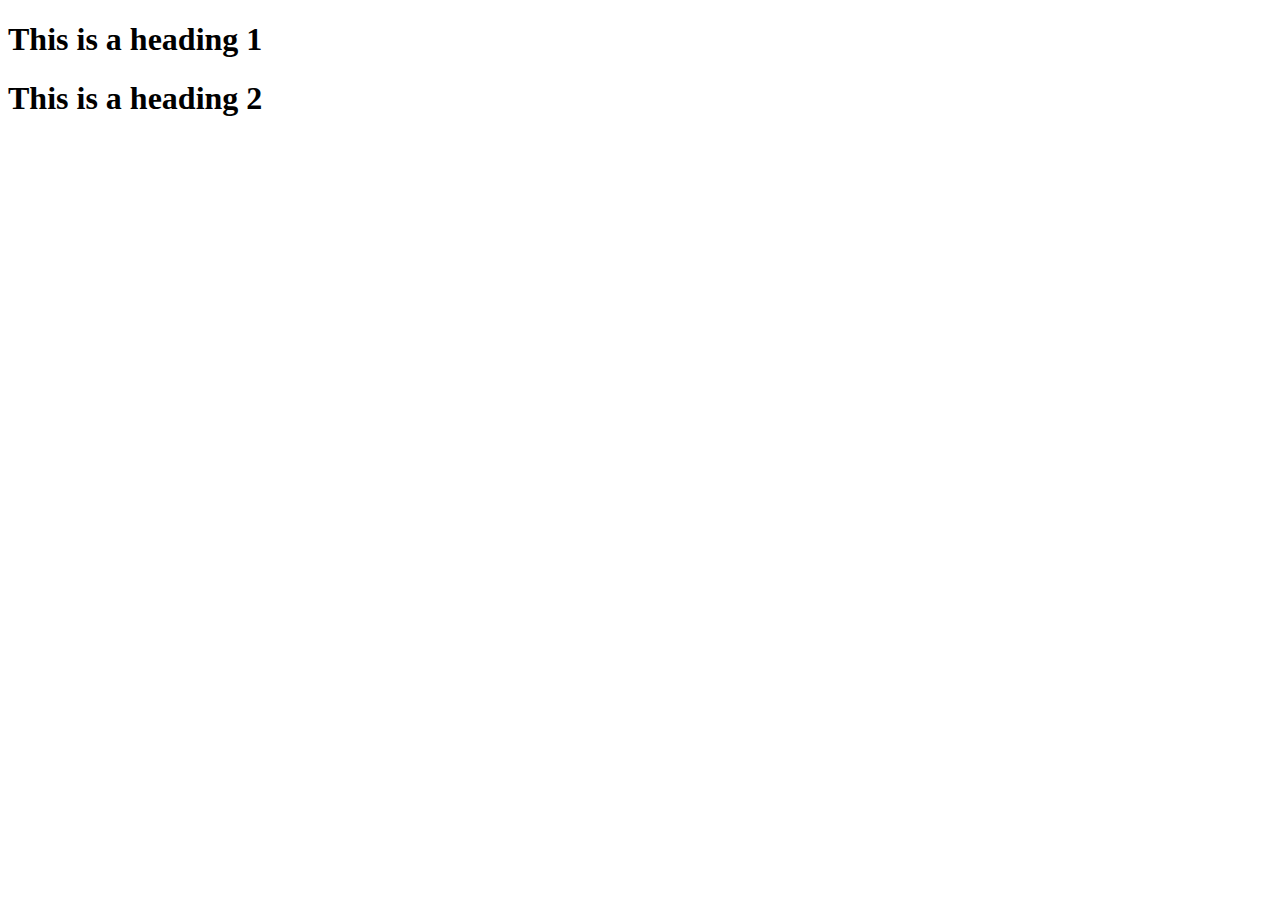
<file: Practice JavaScript/tutorial34/index.html>
<!DOCTYPE html>
<html lang="en">
<head>
    <meta charset="UTF-8">
    <meta http-equiv="X-UA-Compatible" content="IE=edge">
    <meta name="viewport" content="width=device-width, initial-scale=1.0">
    <title>Document</title>
</head>
<body>
<h1>This is a heading 1</h1>
<h1>This is a heading 2</h1>

    <script src="index.js">

    </script>
</body>
</html>
</file>
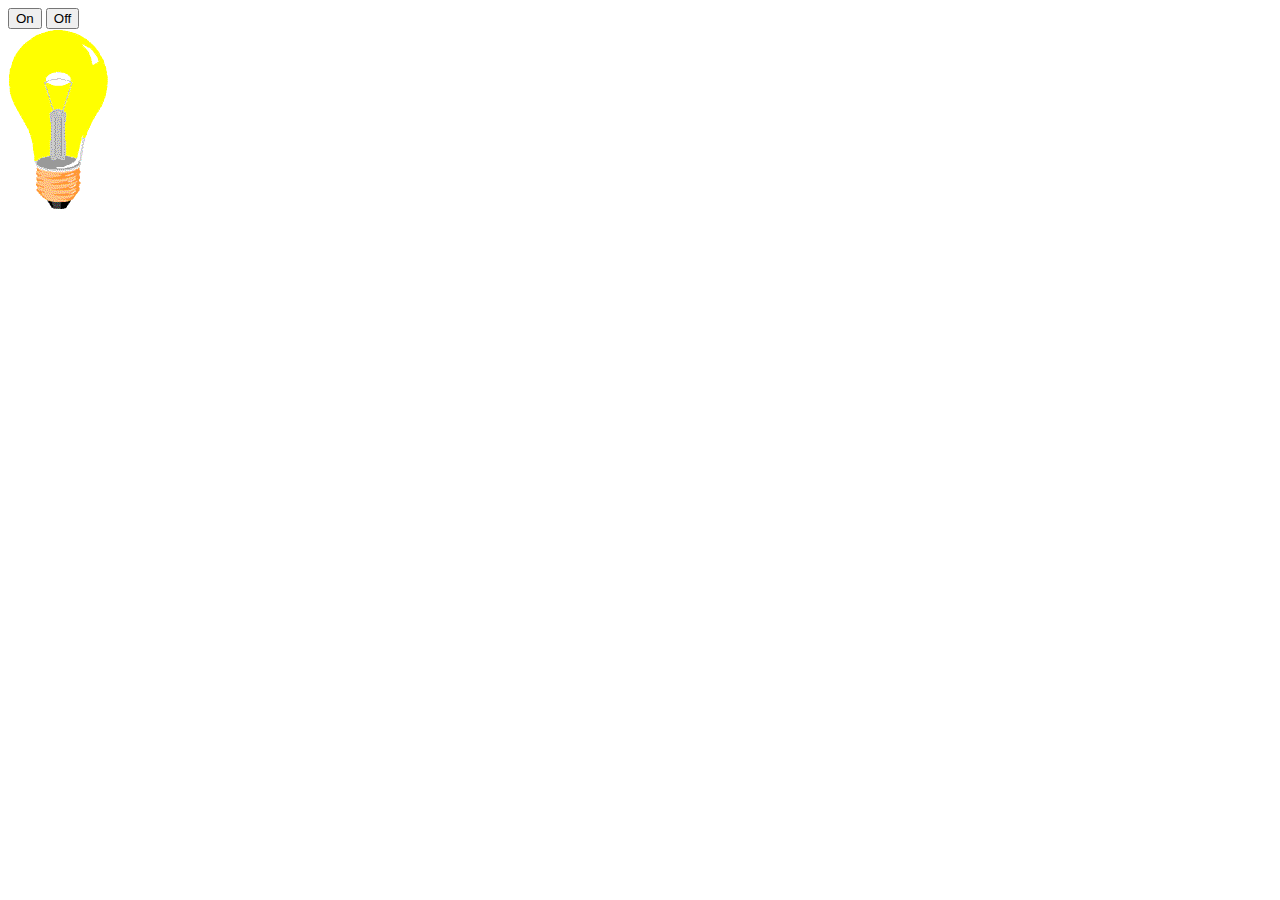
<file: Practice JavaScript/tutorial36/index.html>
<!DOCTYPE html>
<html lang="en">
<head>
    <meta charset="UTF-8">
    <meta http-equiv="X-UA-Compatible" content="IE=edge">
    <meta name="viewport" content="width=device-width, initial-scale=1.0">
    <title>Document</title>
</head>
<body>

    <button onclick="myMessage1()">On</button>
    <button onclick="myMessage2()">Off</button>

    <br>
    <img id="bulb" src="./pic_bulbon.gif" alt="loading">
    
    <script src="index.js">

    </script>
</body>
</html>
</file>
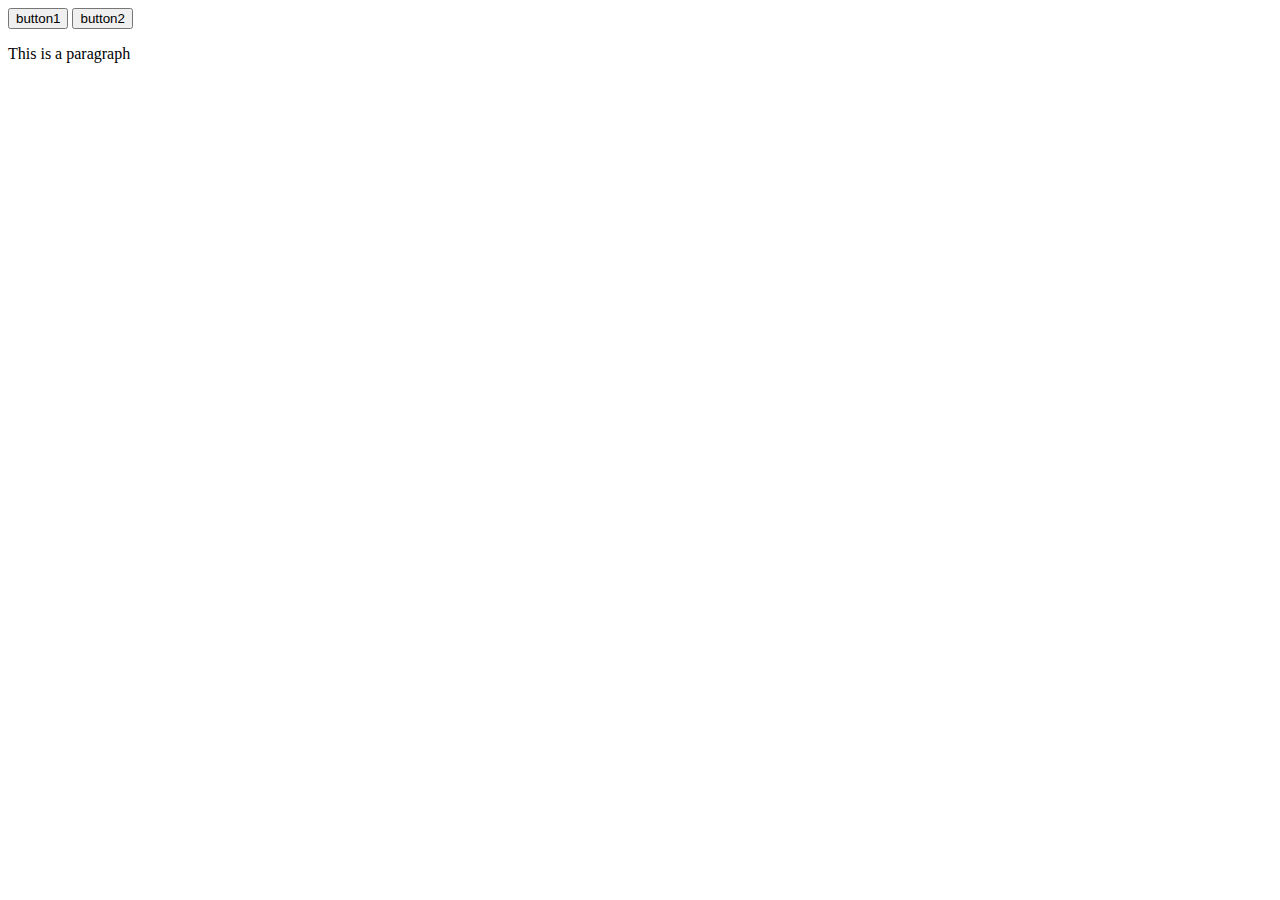
<file: Practice JavaScript/tutorial37/index.html>
<!DOCTYPE html>
<html lang="en">
<head>
    <meta charset="UTF-8">
    <meta http-equiv="X-UA-Compatible" content="IE=edge">
    <meta name="viewport" content="width=device-width, initial-scale=1.0">
    <title>Document</title>
</head>
<body>
    
    <button onclick="button1()">button1</button>
    <button onclick="button2()">button2</button>

    <p id="para">This is a paragraph</p>

    <script src="./index.js"></script>
</body>
</html>
</file>
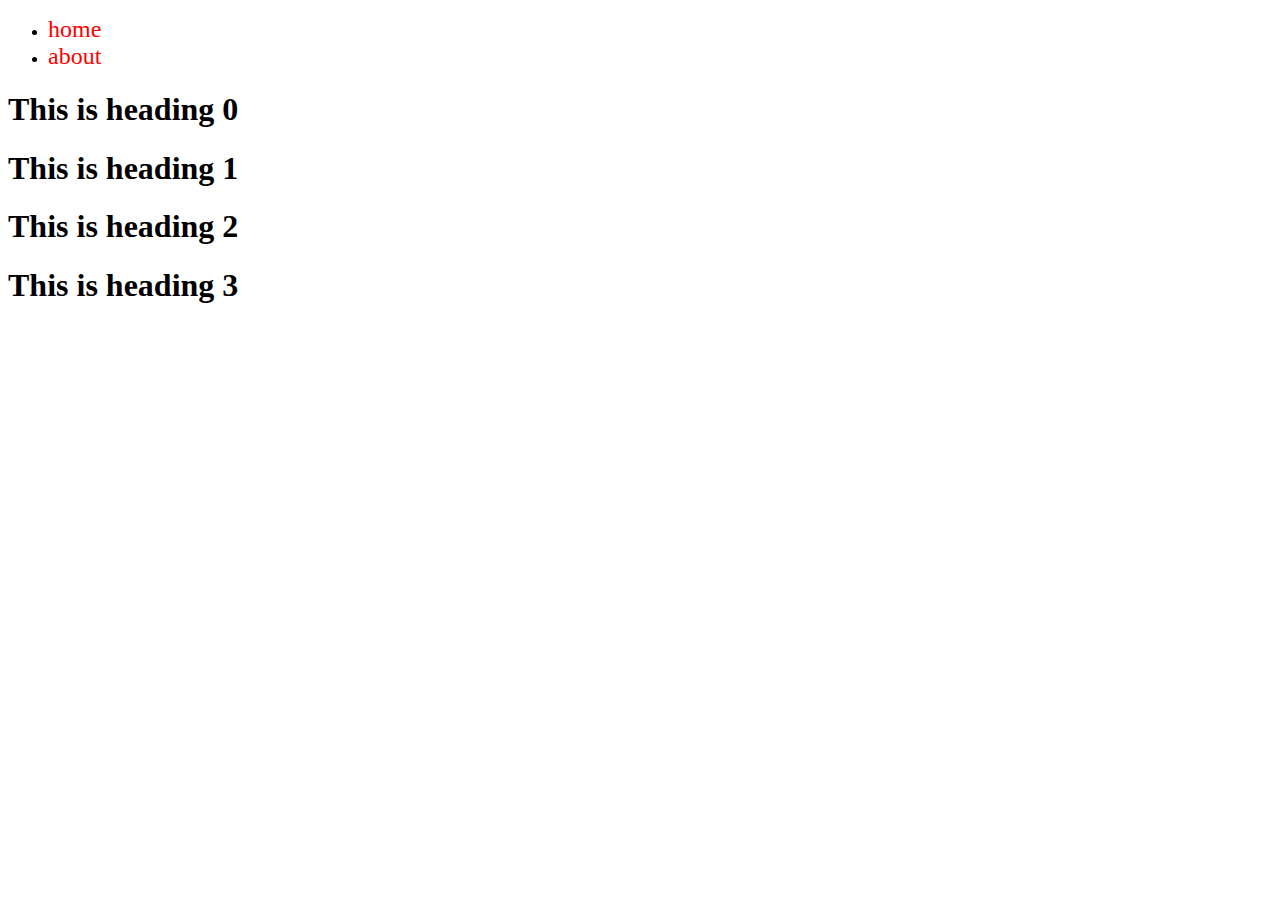
<file: Practice JavaScript/tutorial38/index.html>
<!DOCTYPE html>
<html lang="en">

<head>
    <meta charset="UTF-8">
    <meta http-equiv="X-UA-Compatible" content="IE=edge">
    <meta name="viewport" content="width=device-width, initial-scale=1.0">
    <title>Document</title>
</head>

<body>
<div id="test" class="test1 test2 test3 test4" >
    <div class="nav">
        <ul class="ul">
            <li><a style="text-decoration: none; font-size: 1.5rem; color: red;" href="/home">home</a></li>
            <li><a href="/contact">contact</a></li>
        </ul>
    </div>

    <div class="body">
        <h1>This is heading 1</h1>
        <h1>This is heading 2</h1>
    </div>
    
</div>

    <script src="./index.js"></script>
</body>

</html>
</file>
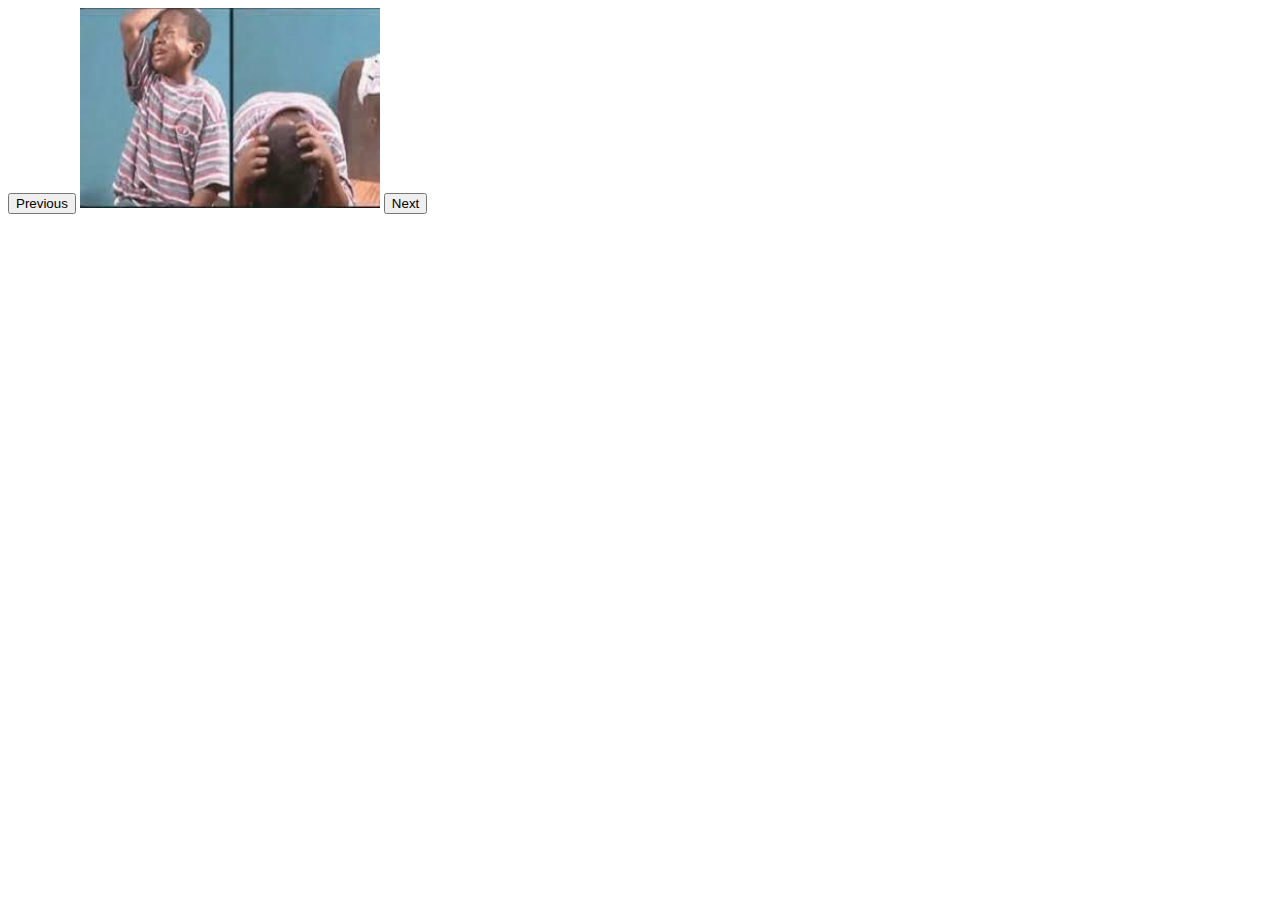
<file: Practice JavaScript/tutorial40/index.html>
<!DOCTYPE html>
<html lang="en">
<head>
    <meta charset="UTF-8">
    <meta http-equiv="X-UA-Compatible" content="IE=edge">
    <meta name="viewport" content="width=device-width, initial-scale=1.0">
    <title>Document</title>
</head>
<body>

    <button onclick="previous()">Previous</button>

    <img id="img" src="./img1.jfif" alt="1" height="200px" width="300px">

    <button onclick="next()">Next</button>


    <script src="index.js"></script>
</body>
</html>
</file>
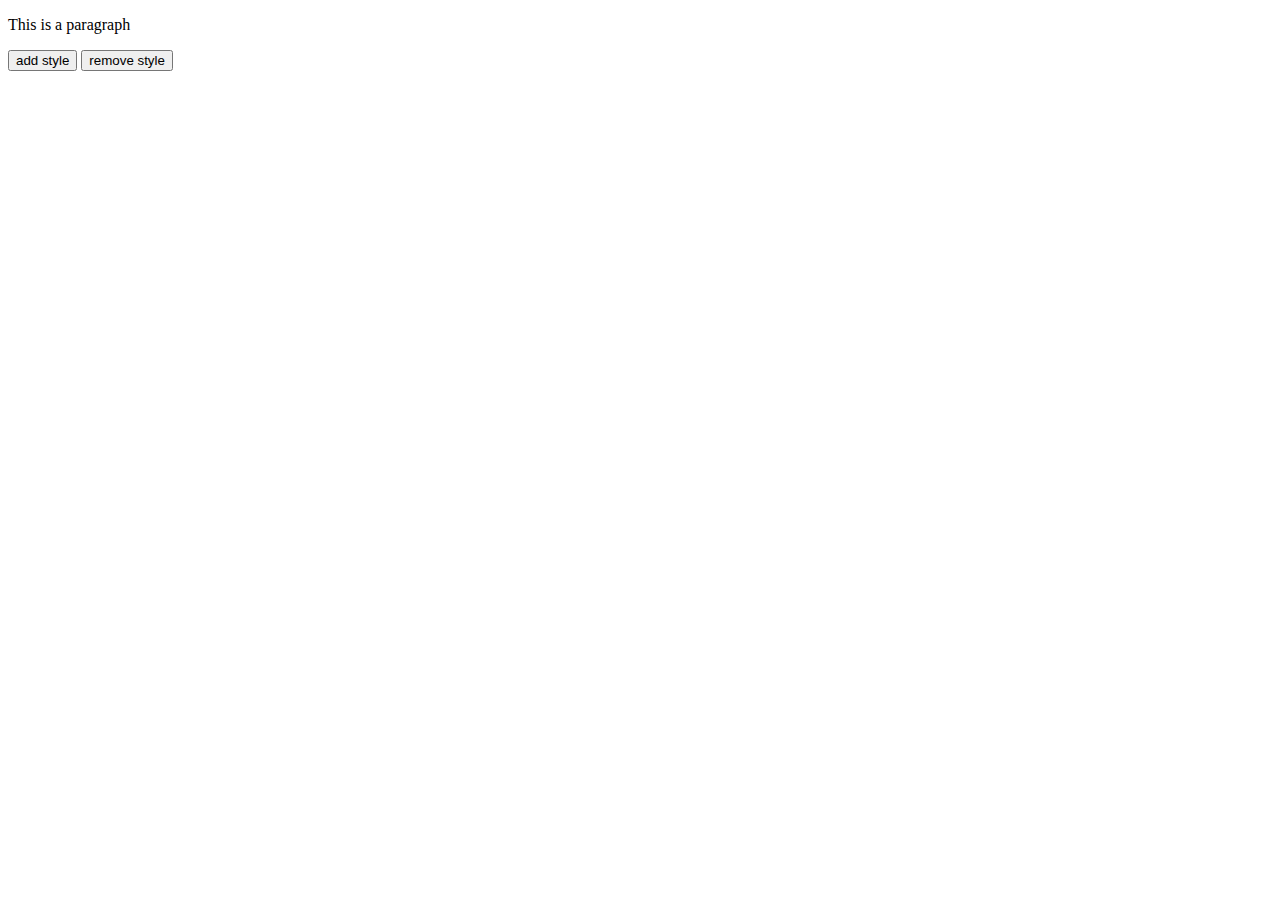
<file: Practice JavaScript/tutorial41/index.html>
<!DOCTYPE html>
<html lang="en">
<head>
    <meta charset="UTF-8">
    <meta http-equiv="X-UA-Compatible" content="IE=edge">
    <meta name="viewport" content="width=device-width, initial-scale=1.0">
   <link rel="stylesheet" href="index.css">
    <title>Document</title>
</head>
<body>

    <p id="para">This is a paragraph</p>

    <button onclick="addStyle()">add style</button>
    <button onclick="removeStyle()">remove style</button>

    <script src="./index.js"></script>
</body>
</html>
</file>
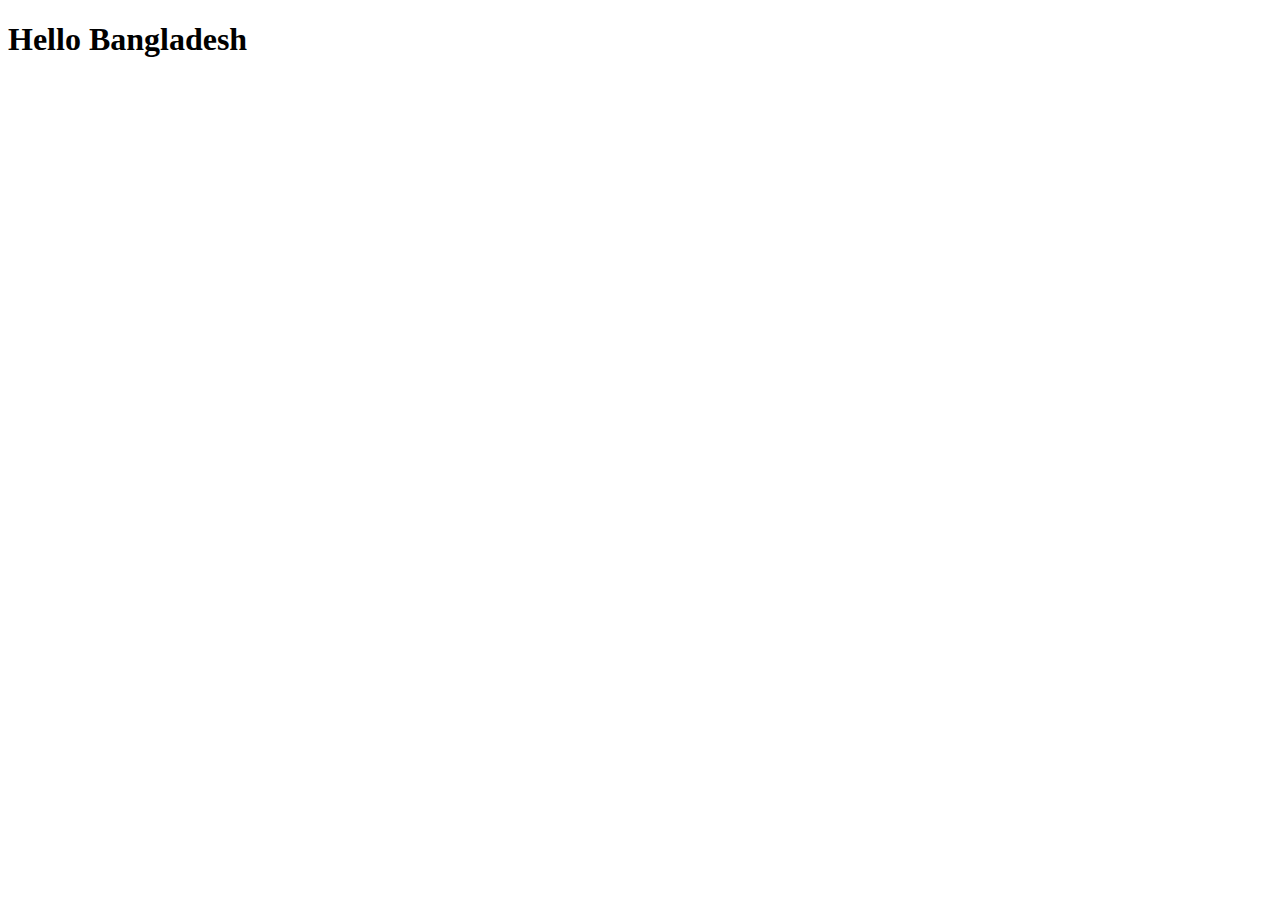
<file: Practice JavaScript/tutorial42/index.html>
<!DOCTYPE html>
<html lang="en">
<head>
    <meta charset="UTF-8">
    <meta http-equiv="X-UA-Compatible" content="IE=edge">
    <meta name="viewport" content="width=device-width, initial-scale=1.0">
    <link rel="stylesheet" href="./index.css">
    <title>Document</title>
</head>
<body>
    <h1 id="heading">Hello Bangladesh</h1>

    <script src="./index.js"></script>
</body>
</html>
</file>
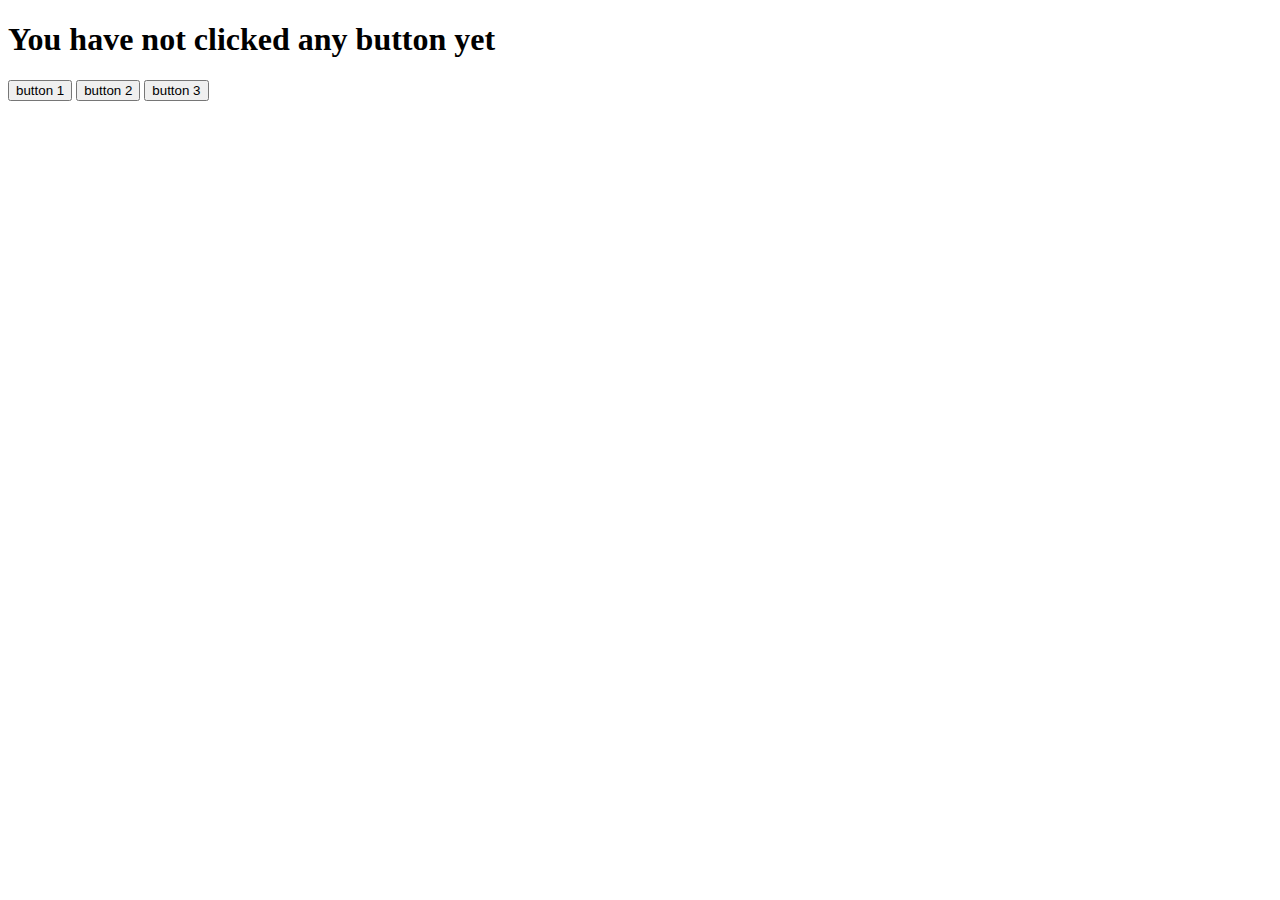
<file: Practice JavaScript/tutorial43/index.html>
<!DOCTYPE html>
 <html lang="en">
 <head>
    <meta charset="UTF-8">
    <meta http-equiv="X-UA-Compatible" content="IE=edge">
    <meta name="viewport" content="width=device-width, initial-scale=1.0">
    <link rel="stylesheet" href="./index.css">
    <title>Document</title>
 </head>
 <body>
    <h1>You have not clicked any button yet</h1>

    <button class="button1">button 1</button>
    <button class="button">button 2</button>
    <button class="button3">button 3</button>

    <script src="./index.js"></script>
 </body>
 </html>
</file>
<file: Practice JavaScript/tutorial41/index.css>
.para{
    color: red;
    font-size: 3rem;
    font-weight: bold;
    font-style: italic;
}
</file>
<file: Practice JavaScript/tutorial42/index.css>
.headingStyle{
    color: red;
    font-size: 3rem;
}
</file>
<file: Practice JavaScript/tutorial43/index.css>

</file>
